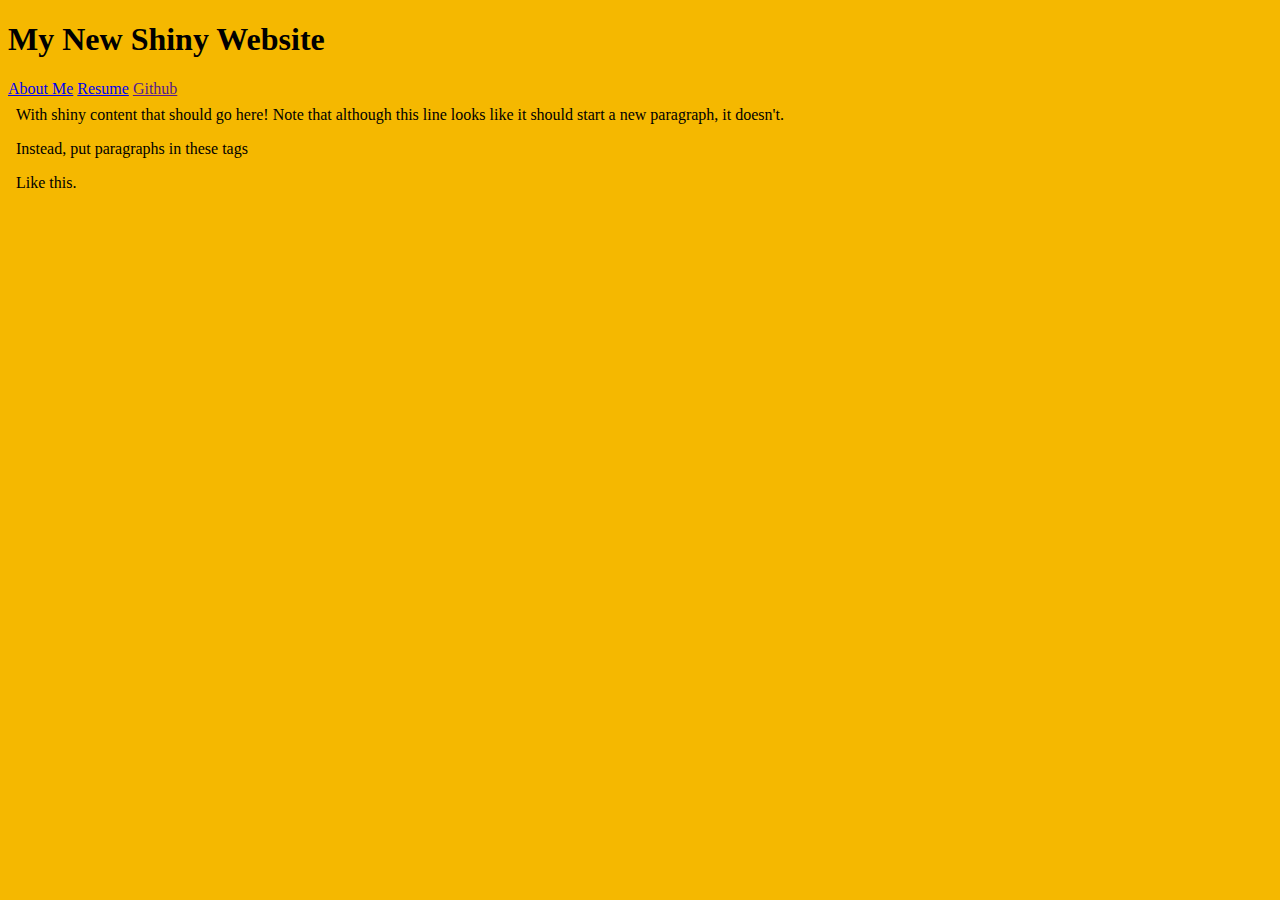
<file: index.html>
<!doctype html>
<!-- comments look like this -->
<html>
<head>
  <title>
    Cool Website Title
  </title>
  <!-- <link rel.../> tag goes here. -->
  <link type="text/css" rel="stylesheet" href="style.css"/>
</head>
<body>
<header> <!-- stuff that never changes (site name, navigation) -->
  <h1>My New Shiny Website</h1>
  <div> <!-- navigation section -->
    <span><a href="about.html">About Me</a></span>
    <span><a href="resume.html">Resume</a></span>
    <span><a href="">Github</a></span>
  </div>
</header>

<main> <!-- stuff that changes on every page -->
  With shiny content that should go here!

  Note that although this line looks like it should start a new paragraph,
  it doesn't.

  <p>Instead, put paragraphs in these tags</p>
  <p>Like this.</p>
</main>

<footer>
</footer>
</body>
</html>
</file>
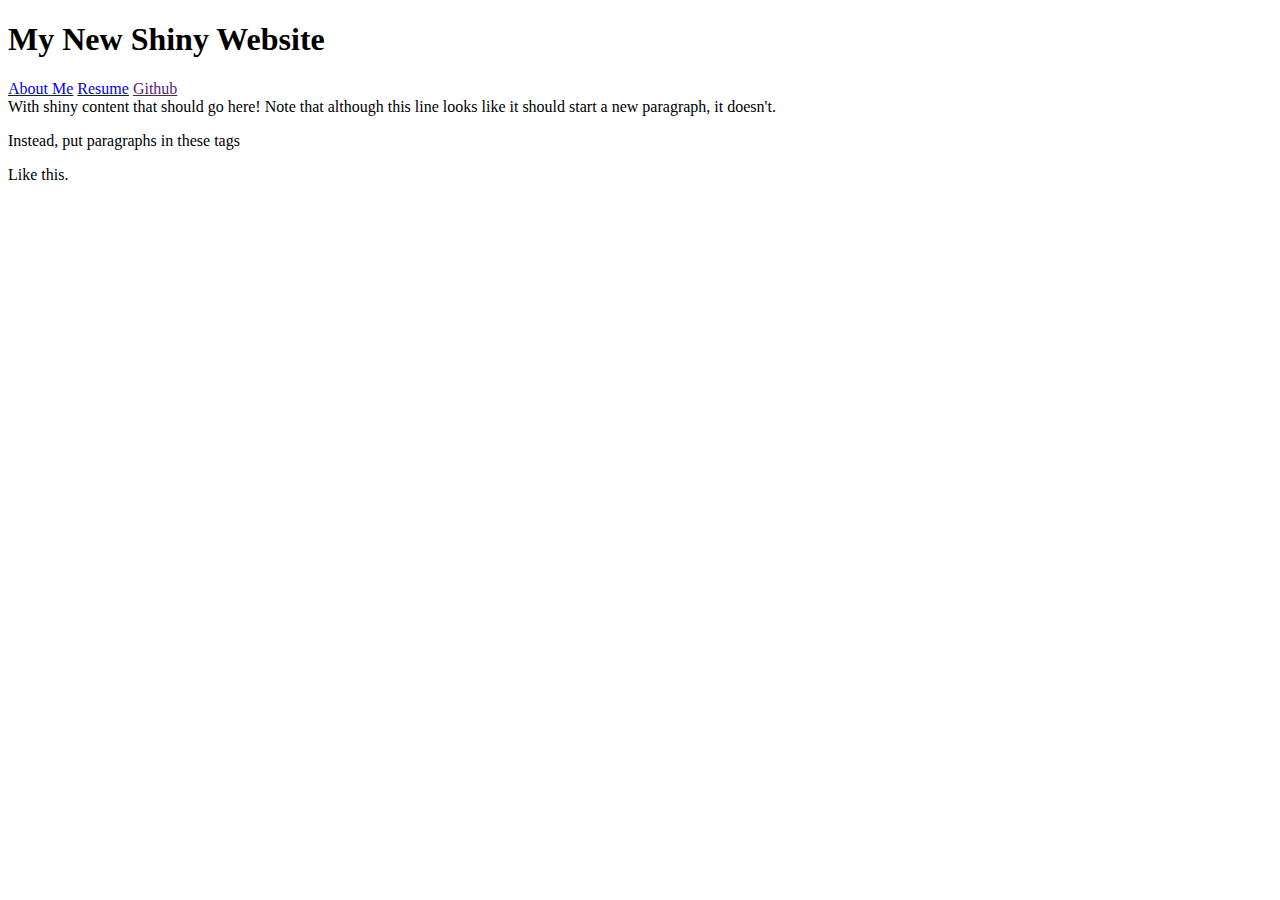
<file: template.html>
<!doctype html>
<!-- comments look like this -->
<html>
<head>
  <title>
    Cool Website Title
  </title>
  <!-- <link rel.../> tag goes here. -->
</head>
<body>
<header> <!-- stuff that never changes (site name, navigation) -->
  <h1>My New Shiny Website</h1>
  <div> <!-- navigation section -->
    <span><a href="about.html">About Me</a></span>
    <span><a href="resume.html">Resume</a></span>
    <span><a href="">Github</a></span>
  </div>
</header>

<main> <!-- stuff that changes on every page -->
  With shiny content that should go here!

  Note that although this line looks like it should start a new paragraph,
  it doesn't.

  <p>Instead, put paragraphs in these tags</p>
  <p>Like this.</p>
</main>

<footer>
</footer>
</body>
</html>
</file>
<file: style.css>
/* comments look like this in CSS files */

body{
background-color: #F5B800;
width: 100%;
height: 100%;
}

#navbar {
  background-color: #000000; /* black */
  color: #ffffff;            /* white */
  margin: 0;
  padding: 0.5em 0; /* 0.5em padding on top/bottom, 0 padding on left/right */
}

#navbar a {
  margin: 0;
  padding: 0.5em;
  color: #ffffff;
  text-decoration: none;
}

main {
  padding: 0.5em;
}
</file>
